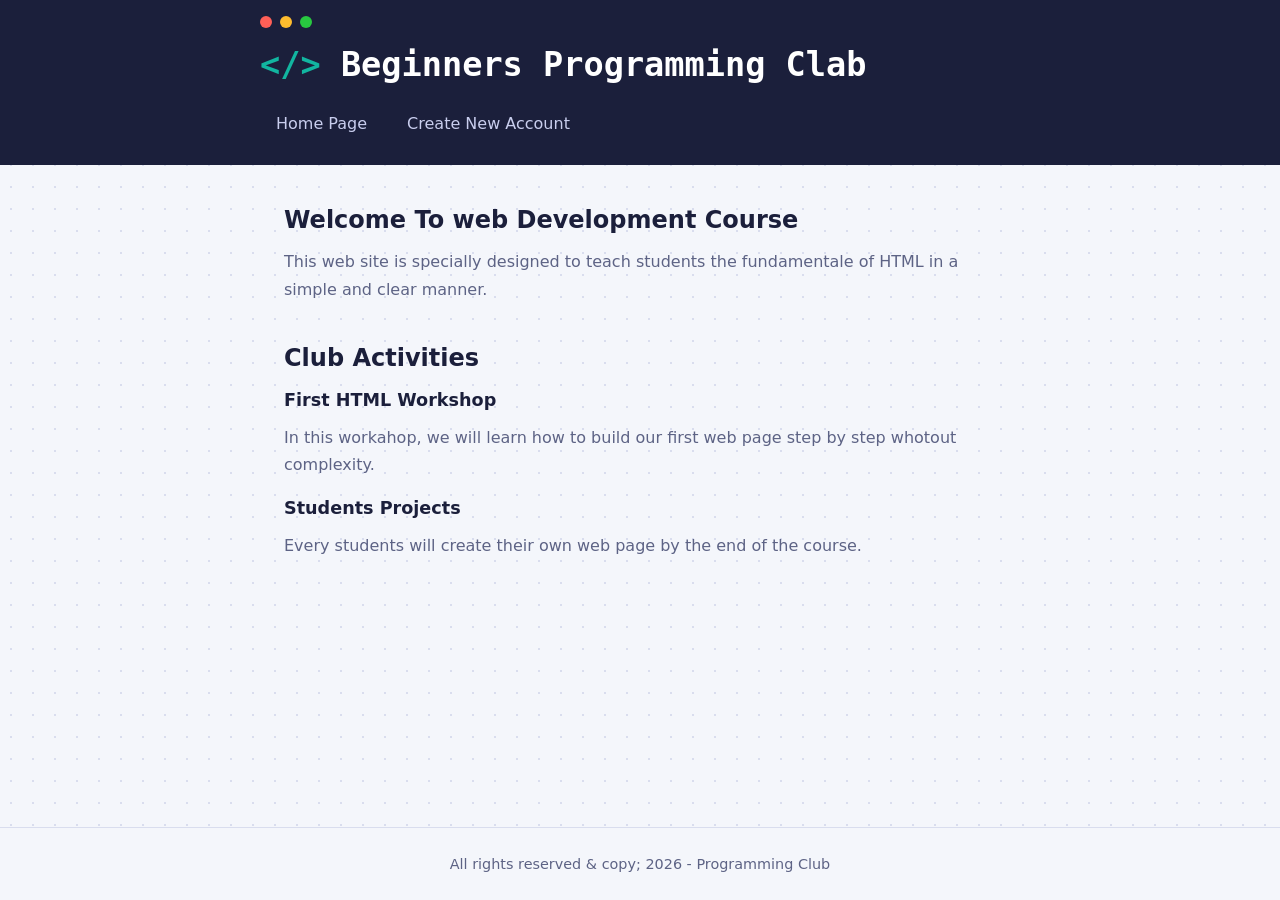
<file: index.html>
<!DOCTYPE html>
<html lang="en" dir="ltr">
<link rel="stylesheet" href="style.css">
<head>
    <meta charset="UTF-8">
    <meta name="viewport" content="width=device-width, initial-scale=1.0">
    <title>Home Programming Clab</title>
</head>
<header>
    <h1>Beginners Programming Clab</h1>
    <nav>
        <a href="index.html">Home Page</a>
        <a href="registration.html">Create New Account</a>
    </nav>
</header>

<body>
    <Main>
        <section>
            <h2>Welcome To web Development Course</h2>
            <p>This web site is specially designed to teach students the fundamentale of HTML in a simple and clear
                manner. </p>
        </section>
        <section>
            <h2>Club Activities </h2>
            <article>
                <h3>First HTML Workshop </h3>
                <p>In this workahop, we will learn how to build our first web page step by step whotout complexity. </p>
            </article>
            <article>
                <h3>Students Projects</h3>
                <p>Every students will create their own web page by the end of the course.</p>
            </article>
        </section>
    </Main>

</body>
<footer>
    <p>All rights reserved & copy; 2026 - Programming Club</p>
</footer>

</html>
</file>
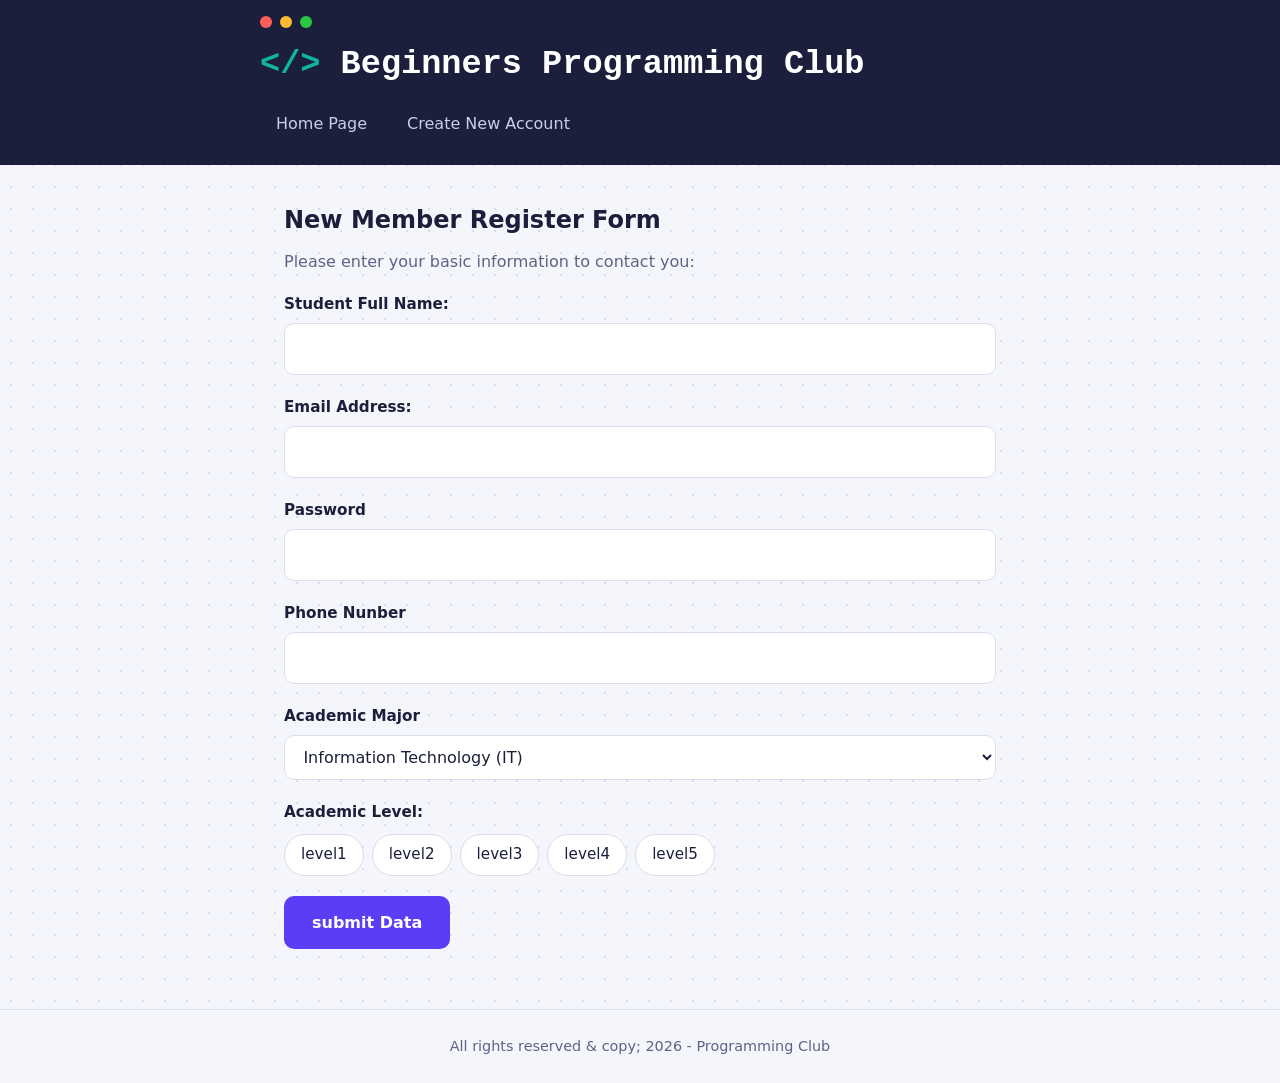
<file: registration.html>
<!DOCTYPE html>
<html lang="en" dir="ltr">

<head>
    <link rel="stylesheet" href="style.css">
    <meta charset="UTF-8">
    <meta name="viewport" content="width=device-width, initial-scale=1.0">
    <title>Club Registeration</title>
</head>
<header>
    <h1>Beginners Programming Club</h1>
    <nav>
        <a href="index.html">Home Page</a>
        <a href="registration.html">Create New Account</a>
    </nav>
</header>
<body>
    <main>
        <section>
            <h2>New Member Register Form</h2>
            <p>Please enter your basic information to contact you:</p>
            <form>
                <p>
                    <label>Student Full Name:</label>
                    <input type="text" name="fullname">
                </p>
                <p>
                    <label>Email Address:</label>
                    <input type="email" name="email">
                </p>
                <p>
                    <label>Password</label>
                    <input type="password" id="password" name="password" required>
                </p>
                <p>
                    <label>
                        Phone Nunber
                    </label>
                    <input type="tel" id="phone-number " name="phone">
                </p>
                <p>
                    <label for="academic-major">Academic Major</label>
                    <select id="academic-major" name="major">
                        <option value="it">Information Technology (IT)</option>
                        <option value="cs">Computer Scinece (CS)</option>
                        <option value="is">Information System (IS)</option>
                        <option value="other">Other</option>
                    </select>
                </p>
                <p>
                <fieldset>
                    <legend>Academic Level:</legend>
                    <input type="radio" id="lvl1" name="level" value="level1"><label for="lvl1">level1</label>
                    <input type="radio" id="lvl2" name="level" value="level2"><label for="lvl2">level2</label>
                    <input type="radio" id="lvl3" name="level" value="level3"><label for="lvl3">level3</label>
                    <input type="radio" id="lvl4" name="level" value="level4"><label for="lvl4">level4</label>
                    <input type="radio" id="lvl5" name="level" value="level5"><label for="lvl5">level5</label>
                </fieldset>
                </p>
                <p>
                    <input type="submit" value="submit Data">
                </p>
            </form>
        </section>
    </main>
</body>
<footer>
    <p>All rights reserved & copy; 2026 - Programming Club</p>
</footer>
</html>
</file>
<file: style.css>
/* =========================================================
   style.css — نادي البرمجة للمبتدئين
   اقرأ الملف من الأعلى للأسفل: كل قسم يعلّمك فكرة جديدة.
   الشكل العام لأي قاعدة:   selector { property: value; }
   (المحدد يختار العنصر، والخاصية تغيّر شكله)
   ========================================================= */


/* ---------- 1) المتغيرات (Variables) ----------
   نخزّن الألوان والقياسات مرة واحدة ونستخدمها بـ var(--الاسم).
   لو أردت تغيير لون الموقع كله، غيّره هنا فقط. */
:root {
  --ink: #1b1f3b;      /* لون النص والترويسة */
  --paper: #f4f6fb;    /* خلفية الصفحة */
  --card: #ffffff;     /* خلفية البطاقات */
  --violet: #5b3df5;   /* اللون الرئيسي */
  --mint: #12b5a0;     /* لون ثانوي */
  --muted: #5d6385;    /* نص خافت */
  --line: #d9ddee;     /* الحدود */
}


/* ---------- 2) إعدادات أساسية ----------
   box-sizing: border-box يجعل width يشمل الحشو (padding) والحدود،
   وهذا يجنّبك مشاكل كثيرة في الحسابات. */
*, *::before, *::after {
  box-sizing: border-box;
}

body {
  margin: 0;                       /* نلغي الهامش الافتراضي للمتصفح */
  min-height: 100vh;               /* 100vh = ارتفاع الشاشة كاملة */
  display: flex;                   /* Flexbox: ترتيب العناصر بمرونة */
  flex-direction: column;          /* نرتّبها عمودياً: ترويسة، محتوى، تذييل */
  font-family: system-ui, "Segoe UI", Tahoma, sans-serif;
  line-height: 1.7;                /* ارتفاع السطر: يريح القراءة */
  color: var(--ink);
  background-color: var(--paper);
  /* نقاط صغيرة تشبه ورق الدفتر، مرسومة بتدرج لوني بدون صور */
  background-image: radial-gradient(var(--line) 1px, transparent 1px);
  background-size: 22px 22px;
}


/* ---------- 3) الترويسة (Header) ----------
   نجعلها تشبه نافذة محرر الأكواد. */
header {
  background: var(--ink);
  color: #fff;
  /* max() يختار الأكبر: يبقي المحتوى في الوسط على الشاشات الكبيرة */
  padding: 0 max(1.5rem, calc((100% - 760px) / 2)) 1.25rem;
}

/* ::before = عنصر وهمي ننشئه بالـ CSS قبل محتوى الترويسة.
   نرسم دائرة واحدة، ثم box-shadow يكرّرها فتصبح ثلاث نقاط. */
header::before {
  content: "";                     /* لازم لكي يظهر العنصر الوهمي */
  display: block;
  width: 12px;
  height: 12px;
  margin: 1rem 0;
  border-radius: 50%;              /* 50% = دائرة كاملة */
  background: #ff5f57;
  box-shadow: 20px 0 #febc2e, 40px 0 #28c840;
}

h1 {
  margin: 0 0 1rem;
  font-family: ui-monospace, "Cascadia Code", Consolas, monospace;
  /* clamp(أصغر, مرن, أكبر): حجم خط يتكيف مع عرض الشاشة */
  font-size: clamp(1.4rem, 4.5vw, 2.1rem);
  line-height: 1.25;
}

h1::before {
  content: "</> ";
  color: var(--mint);
}


/* ---------- 4) شريط التنقل (Nav) ---------- */
nav {
  display: flex;
  flex-wrap: wrap;                 /* إذا ضاقت الشاشة ينزل الرابط لسطر جديد */
  gap: 0.5rem;                     /* مسافة بين الروابط */
}

nav a {
  padding: 0.5rem 1rem;
  color: #c9ceee;
  text-decoration: none;           /* نزيل الخط السفلي */
  border-radius: 8px;
  transition: background-color 0.15s, color 0.15s;  /* تغيّر ناعم */
}

/* :hover = عند مرور الماوس */
nav a:hover {
  background: rgba(255, 255, 255, 0.12);
  color: #fff;
}

/* [attr="value"] = اختيار حسب خاصية في HTML.
   الصفحة الحالية عليها aria-current="page" */
nav a[aria-current="page"] {
  background: var(--violet);
  color: #fff;
}

/* :focus-visible = يظهر عند التنقل بلوحة المفاتيح (Tab) */
nav a:focus-visible {
  outline: 3px solid var(--mint);
  outline-offset: 2px;
}


/* ---------- 5) المحتوى الرئيسي ---------- */
main {
  flex: 1;                         /* يتمدد ليدفع التذييل لأسفل الصفحة */
  width: 100%;
  max-width: 760px;                /* حد أقصى للعرض = قراءة أسهل */
  margin: 0 auto;                  /* auto على الجانبين = توسيط أفقي */
  padding: 2.5rem 1.5rem;
}

main section + section {
  margin-top: 2.5rem;              /* + = القسم الذي يأتي مباشرة بعد قسم */
}

h2 {
  margin: 0 0 0.75rem;
  font-size: 1.5rem;
  line-height: 1.3;
}

h3 {
  margin: 0 0 0.5rem;
  font-size: 1.1rem;
}

p {
  margin: 0 0 1rem;
  color: var(--muted);
}


/* ---------- 6) الصفحة الرئيسية ----------هنا نستخدم class (يبدأ بنقطة) لنستهدف عناصر محددة. */
.intro {
  padding-left: 1.25rem;
  border-left: 4px solid var(--violet);
}

/* CSS Grid: شبكة أعمدة. auto-fit + minmax = عدد الأعمدة يتغير حسب العرض */
.activities {
  display: grid;
  grid-template-columns: repeat(auto-fit, minmax(240px, 1fr));
  gap: 1rem;
}

.activities h2 {
  grid-column: 1 / -1;             /* العنوان يمتد على كل الأعمدة */
  margin-bottom: 0;
}

.activities article {
  padding: 1.25rem;
  background: var(--card);
  border: 1px solid var(--line);
  border-top: 4px solid var(--violet);
  border-radius: 12px;
}

.activities article p {
  margin-bottom: 0;
}

/* :nth-of-type(2) = ثاني عنصر article، نغيّر لون حدّه */
.activities article:nth-of-type(2) {
  border-top-color: var(--mint);
}


/* ---------- 7) صفحة التسجيل (النموذج) ---------- */
.form-card {
  padding: clamp(1.25rem, 4vw, 2.25rem);
  background: var(--card);
  border: 1px solid var(--line);
  border-radius: 16px;
  /* box-shadow: إزاحة أفقية، إزاحة عمودية، تمويه، انتشار، لون */
  box-shadow: 0 12px 32px -16px rgba(27, 31, 59, 0.3);
}

form p {
  margin-bottom: 1.25rem;
}

label {
  display: block;
  margin-bottom: 0.35rem;
  font-weight: 600;
  font-size: 0.95rem;
  color: var(--ink);
}

/* :not() = استثناء. نختار كل الحقول ما عدا الراديو وزر الإرسال */
input:not([type="radio"]):not([type="submit"]),
select {
  width: 100%;
  padding: 0.7rem 0.9rem;
  font: inherit;                   /* يأخذ نفس خط الصفحة */
  color: var(--ink);
  background: #fff;
  border: 1.5px solid var(--line);
  border-radius: 10px;
  transition: border-color 0.15s, box-shadow 0.15s;
}

/* :focus = عندما تكتب داخل الحقل */
input:focus,
select:focus {
  outline: none;
  border-color: var(--violet);
  box-shadow: 0 0 0 4px rgba(91, 61, 245, 0.18);   /* هالة حول الحقل */
}

/* :user-invalid = بيانات خاطئة بعد أن يتفاعل المستخدم مع الحقل */
input:user-invalid {
  border-color: #e5484d;
}

/* مجموعة المستوى الدراسي: أزرار على شكل حبوب بدل دوائر الراديو */
fieldset {
  position: relative;
  display: flex;
  flex-wrap: wrap;
  gap: 0.5rem;
  margin: 0;
  padding: 0;
  border: 0;
}

legend {
  padding: 0;
  margin-bottom: 0.5rem;
  font-weight: 600;
  font-size: 0.95rem;
}

/* نخفي دائرة الراديو الأصلية (لكنها تبقى تعمل بلوحة المفاتيح) */
input[type="radio"] {
  position: absolute;
  opacity: 0;
  width: 1px;
  height: 1px;
}

fieldset label {
  display: inline-block;
  margin: 0;
  padding: 0.45rem 1rem;
  font-weight: 500;
  background: #fff;
  border: 1.5px solid var(--line);
  border-radius: 999px;            /* رقم كبير = أطراف دائرية بالكامل */
  cursor: pointer;
  transition: background-color 0.15s, border-color 0.15s, color 0.15s;
}

fieldset label:hover {
  border-color: var(--violet);
}

/* + = العنصر المجاور مباشرة. الراديو يأتي قبل الـ label في HTML،
   فنستطيع تلوين الـ label عندما يكون الراديو مختاراً */
input[type="radio"]:checked + label {
  background: var(--violet);
  border-color: var(--violet);
  color: #fff;
}

input[type="radio"]:focus-visible + label {
  outline: 3px solid rgba(91, 61, 245, 0.4);
  outline-offset: 2px;
}

input[type="submit"] {
  padding: 0.8rem 1.75rem;
  font: inherit;
  font-weight: 600;
  color: #fff;
  background: var(--violet);
  border: 0;
  border-radius: 10px;
  cursor: pointer;
  transition: background-color 0.15s, transform 0.1s;
}

input[type="submit"]:hover {
  background: #4528d8;
}

input[type="submit"]:active {
  transform: translateY(1px);      /* ضغطة خفيفة عند النقر */
}

input[type="submit"]:focus-visible {
  outline: 3px solid rgba(91, 61, 245, 0.4);
  outline-offset: 2px;
}


/* ---------- 8) التذييل ---------- */
footer {
  padding: 1.5rem;
  text-align: center;
  font-size: 0.9rem;
  color: var(--muted);
  border-top: 1px solid var(--line);
  background: var(--paper);
}

footer p {
  margin: 0;
}


/* ---------- 9) التجاوب مع الشاشات (Media Queries) ----------
   هذه القواعد تعمل فقط عندما تتحقق الشروط. */
@media (max-width: 520px) {
  input[type="submit"] {
    width: 100%;                   /* زر بعرض الشاشة على الجوال */
  }
}/* احترام من يفضّلون تقليل الحركة في أجهزتهم */
@media (prefers-reduced-motion: reduce) {
  * {
    transition: none !important;
  }
}
</file>
